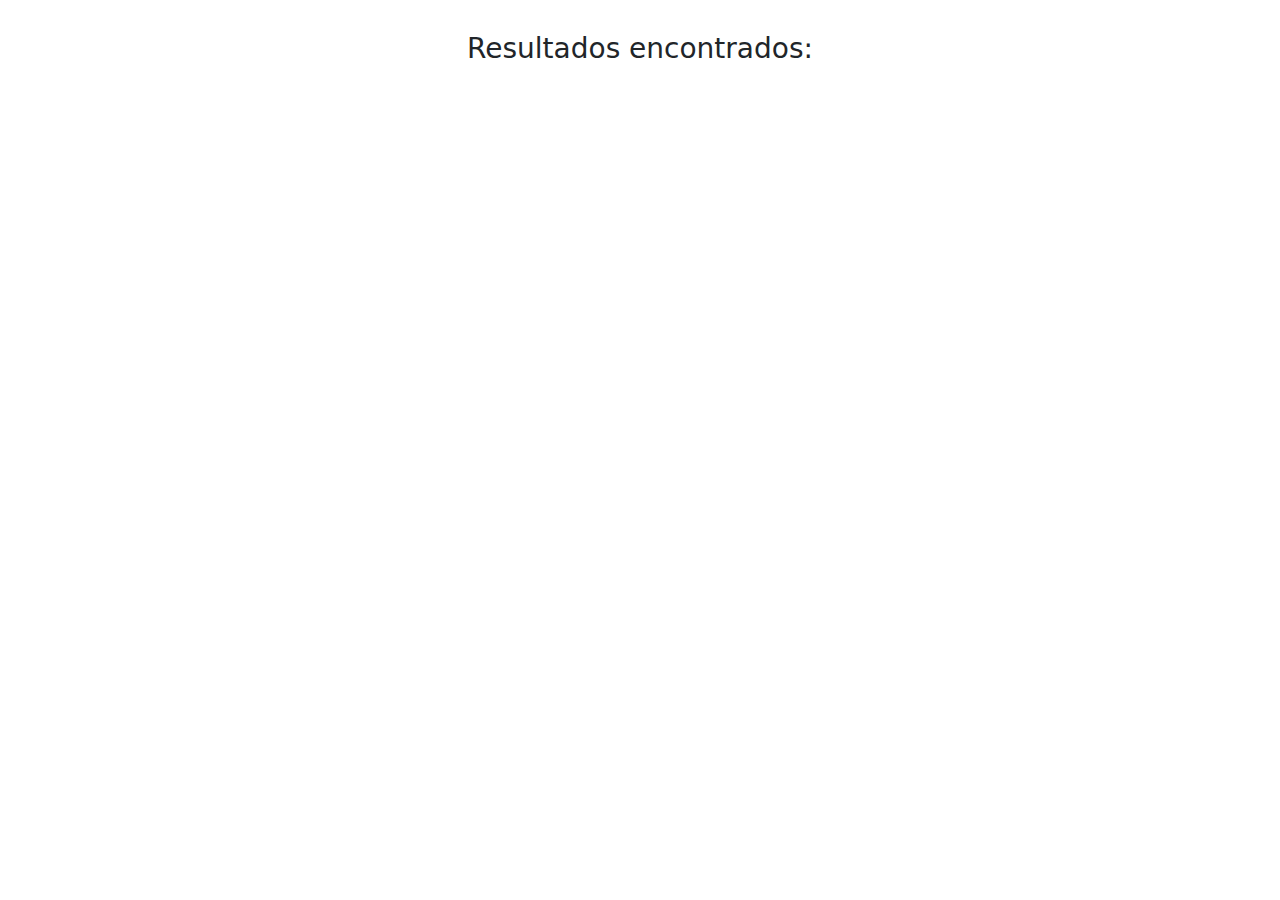
<file: pesquisa.html>
<!DOCTYPE html>
<html lang="en">
  <head>
    <meta charset="UTF-8" />
    <meta http-equiv="X-UA-Compatible" content="IE=edge" />
    <meta name="viewport" content="width=device-width, initial-scale=1.0" />
    <link
      href="https://cdn.jsdelivr.net/npm/bootstrap@5.3.0-alpha1/dist/css/bootstrap.min.css"
      rel="stylesheet"
    />
    <link
      href="https://fonts.googleapis.com/css2?family=Sora:wght@200;300;400;500;600&display=swap"
      rel="stylesheet"
    />
    <link
      href="https://fonts.googleapis.com/css2?family=Poppins:wght@100;200;400;500;600&display=swap"
      rel="stylesheet"
    />
    <link href="style.css" rel="stylesheet" />
    <title>Document</title>
  </head>
  <body>
    <div class="results">
      <h3>Resultados encontrados:</h3>
    </div>
    <div id="cards" class="row"></div>

    <script src="https://code.jquery.com/jquery-3.6.0.min.js"></script>
    <script type="module" src="main.js"></script>
  </body>
</html>
</file>
<file: style.css>
#container {
  margin: 1rem;
}

body {
  margin: 0;
  padding: 0;
  background: rgb(255, 255, 255);
}

header {
  width: 100%;
  background: rgb(0, 0, 0);
  box-shadow: 0px 0px 2px black;
  color: white;
}

.custom-bg {
  background: rgb(0, 0, 0) !important;
}

.nav-item {
  color: white;
}

#product-image {
  width: 300px;
}

.navbar-toggler {
  color: rgb(113, 94, 248);
}

.btn {
  color: rgb(113, 94, 248);
}

#carousel {
  display: inline;
  width: 30%;
  box-shadow: 0px 0px 2px black;
  margin: auto;
}

.secao-secundaria {
  box-shadow: 0px 0px 2px black;
  margin-top: 10px;
}

.most-reviewed {
  float: right;
  width: 30%;
  text-align: center;
  box-shadow: 0px 0px 2px black;
}

main {
  text-justify: distribute;
}

.card {
  margin: 10px;
  width: 100%;
  height: 440px;
}

.card-title {
  color: blue;
  text-decoration: underline;
}

.card-body {
  font-weight: bold;
}

.tipo {
  margin: 10px;
  background: rgb(255, 255, 255);
}

#type {
  text-align: center;
  width: 100%;
}

.marca {
  margin: 10px;
}

#brand {
  text-align: center;
  width: 100%;
}

.categoria {
  margin: 10px;
}

#category {
  text-align: center;
  width: 100%;
}

.see-more {
  width: 90%;
  float: center;
  margin-left: 10px;
}

#newsletter {
  text-align: center;
  box-shadow: 0px 0px 2px black;
}

footer {
  clear: both;
  background: rgb(200, 200, 200);
  box-shadow: 0px 0px 2px black;
  color: white;
}

.product-card-search {
  height: 350px;
  width: 300px;
}

.product-card-search img {
  height: 150px;
  width: 250px;
  object-fit: cover;
  align-self: center;
}

.description-container {
  overflow: hidden;
  text-overflow: ellipsis;
  display: -webkit-box;
  -webkit-line-clamp: 2;
  -webkit-box-orient: vertical;
}

#cards {
  margin-top: 20px;
  margin-left: 2px;
}

.results {
  margin-top: 32px;
  display: flex;
  justify-content: center;
  align-items: center;
}

#carousel-image {
  height: 600px;
}

.search-form {
  color: chocolate;
  display: flex;
  justify-content: space-between;
  align-items: center;
  width: 100%;
}

#form-container {
  width: 100%;
}
</file>
